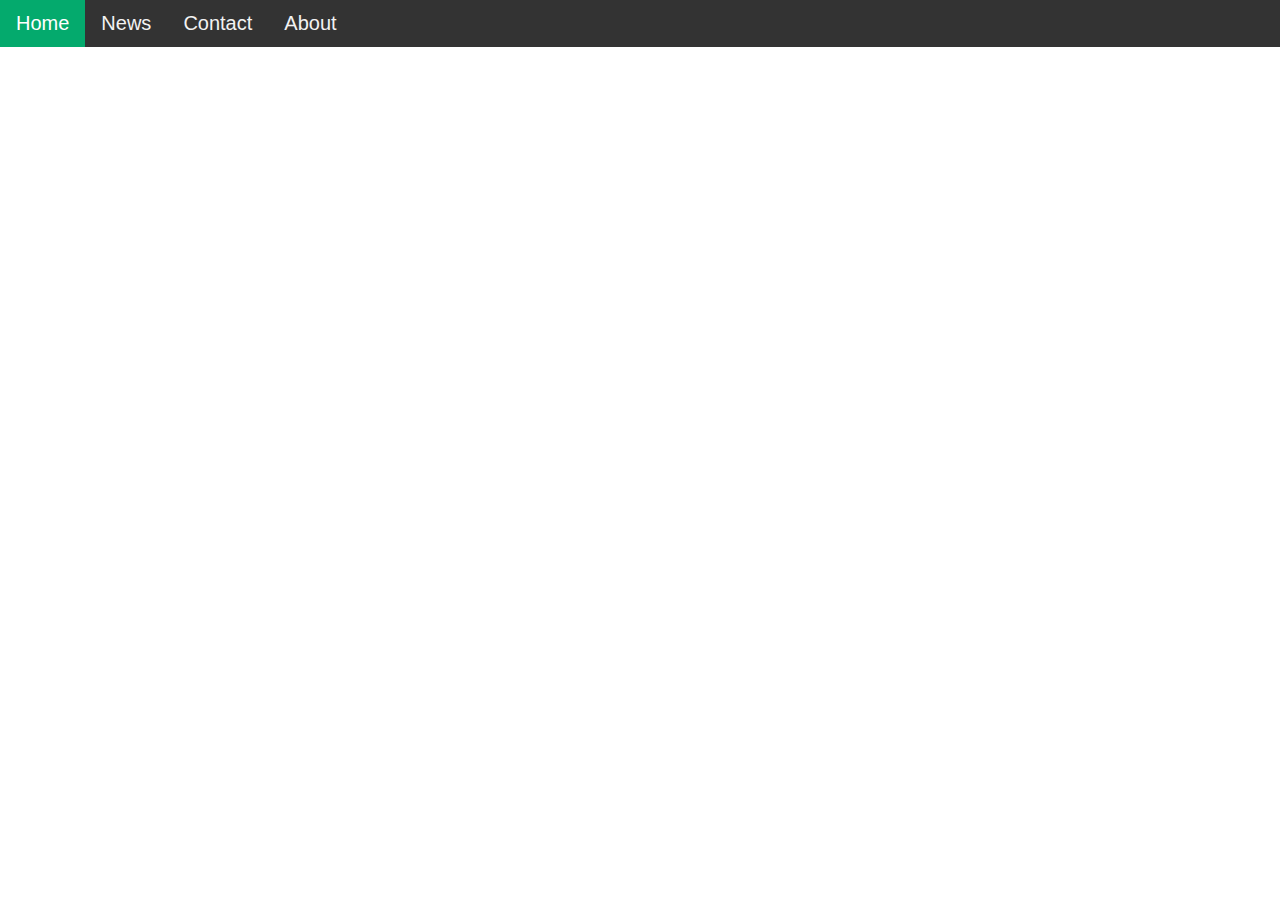
<file: sections/responsiveTabNav/index.html>
<!DOCTYPE html>
<html lang="en">
    <head>
        <meta charset="UTF-8" />
        <meta http-equiv="X-UA-Compatible" content="IE=edge" />
        <meta name="viewport" content="width=device-width, initial-scale=1.0" />
        <title>responsive tab nav</title>

        <link
            rel="stylesheet"
            href="https://cdnjs.cloudflare.com/ajax/libs/font-awesome/4.7.0/css/font-awesome.min.css"
        />
        <link rel="stylesheet" href="./render.css" />
    </head>
    <body>
        <div class="topnav active" id="myTopnav">
            <a href="#home" class="active">Home</a>
            <a href="#news">News</a>
            <a href="#contact">Contact</a>
            <a href="#about">About</a>
            <a href="javascript:void(0);" class="icon" onclick="myFunction(this)">
                <i class="fa fa-bars"></i>
            </a>
        </div>

        <script>
            function myFunction(e) {
                // console.log(e);
                // e.parentElement.classList.add("active");
                document.querySelector("#myTopnav").classList.toggle("active");
            }
        </script>
    </body>
</html>
</file>
<file: sections/responsiveTabNav/render.css>
* {
  margin: 0;
  padding: 0;
  box-sizing: border-box;
  font-family: "Segoe UI", Tahoma, Geneva, Verdana, sans-serif;
}

.topnav {
  width: 100%;
  display: flex;
  justify-content: flex-start;
  align-items: center;
  background-color: #333;
}
.topnav a {
  text-decoration: none;
  font-size: 20px;
  color: #f2f2f2;
  padding: 12px 16px;
}
.topnav a:hover {
  background-color: #ddd;
  color: #000;
}
.topnav a.active {
  background-color: #04AA6D;
  color: #fff;
}
.topnav a.icon {
  display: none;
}
@media screen and (max-width: 800px) {
  .topnav a {
    justify-content: space-between;
  }
  .topnav a:not(:first-child) {
    display: none;
  }
  .topnav a.icon {
    display: block;
  }
}
@media screen and (max-width: 800px) {
  .topnav {
    justify-content: space-between;
  }
  .topnav.active {
    flex-direction: column;
    position: relative;
  }
  .topnav.active a:not(:last-child) {
    width: 100%;
    display: block;
  }
  .topnav.active a:last-child {
    position: absolute;
    top: 0;
    right: 0;
  }
}

/*# sourceMappingURL=render.css.map */
</file>
